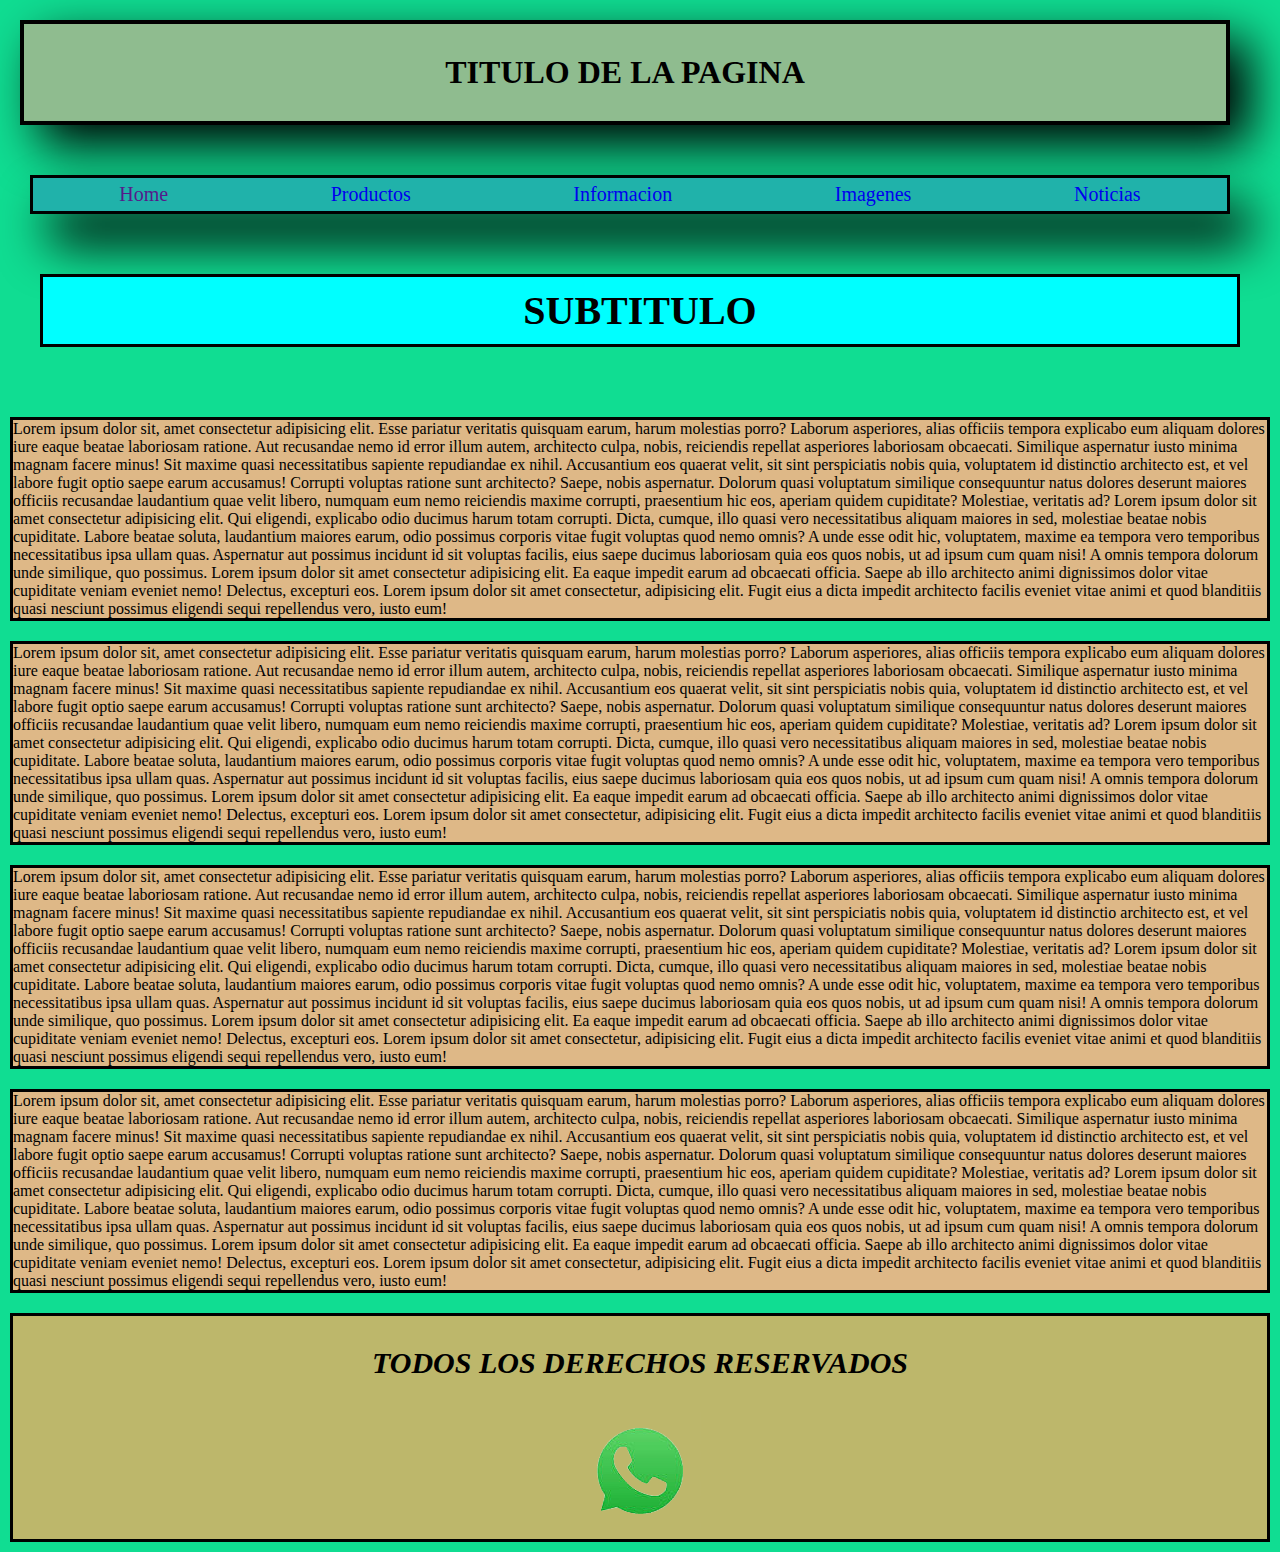
<file: index.html>
<!DOCTYPE html>
<html lang="en">
<head>
    <meta charset="UTF-8">
    <meta http-equiv="X-UA-Compatible" content="IE=edge">
    <meta name="viewport" content="width=device-width, initial-scale=1.0">
    <!-- LINK DE MI CSS -->
    <link rel="stylesheet" href="css/main.css">
    <title> Home </title>
</head>
<body>
    <header>
        <h1> TITULO DE LA PAGINA </h1>
        <nav>
            <ul class="contenedor">
                <li><a href=""> Home </a></li>
                <li><a href="pages/productos.html"> Productos </a></li>
                <li><a href="pages/informacion.html"> Informacion </a></li>
                <li><a href="pages/imagenes.html"> Imagenes </a></li>
                <li><a href="pages/noticias.html"> Noticias </a></li>
            </ul>
        </nav>
    </header>

    <main>
        <h2> SUBTITULO </h2>
        <div class="main-index">
            <div class="primero-index"> Lorem ipsum dolor sit, amet consectetur adipisicing elit. Esse pariatur veritatis quisquam earum, harum molestias porro? Laborum asperiores, alias officiis tempora explicabo eum aliquam dolores iure eaque beatae laboriosam ratione.
            Aut recusandae nemo id error illum autem, architecto culpa, nobis, reiciendis repellat asperiores laboriosam obcaecati. Similique aspernatur iusto minima magnam facere minus! Sit maxime quasi necessitatibus sapiente repudiandae ex nihil.
            Accusantium eos quaerat velit, sit sint perspiciatis nobis quia, voluptatem id distinctio architecto est, et vel labore fugit optio saepe earum accusamus! Corrupti voluptas ratione sunt architecto? Saepe, nobis aspernatur.
            Dolorum quasi voluptatum similique consequuntur natus dolores deserunt maiores officiis recusandae laudantium quae velit libero, numquam eum nemo reiciendis maxime corrupti, praesentium hic eos, aperiam quidem cupiditate? Molestiae, veritatis ad? Lorem ipsum dolor sit amet consectetur adipisicing elit. Qui eligendi, explicabo odio ducimus harum totam corrupti. Dicta, cumque, illo quasi vero necessitatibus aliquam maiores in sed, molestiae beatae nobis cupiditate.
            Labore beatae soluta, laudantium maiores earum, odio possimus corporis vitae fugit voluptas quod nemo omnis? A unde esse odit hic, voluptatem, maxime ea tempora vero temporibus necessitatibus ipsa ullam quas.
            Aspernatur aut possimus incidunt id sit voluptas facilis, eius saepe ducimus laboriosam quia eos quos nobis, ut ad ipsum cum quam nisi! A omnis tempora dolorum unde similique, quo possimus. Lorem ipsum dolor sit amet consectetur adipisicing elit. Ea eaque impedit earum ad obcaecati officia. Saepe ab illo architecto animi dignissimos dolor vitae cupiditate veniam eveniet nemo! Delectus, excepturi eos. Lorem ipsum dolor sit amet consectetur, adipisicing elit. Fugit eius a dicta impedit architecto facilis eveniet vitae animi et quod blanditiis quasi nesciunt possimus eligendi sequi repellendus vero, iusto eum!</div>
            <div class="segundo-index"> Lorem ipsum dolor sit, amet consectetur adipisicing elit. Esse pariatur veritatis quisquam earum, harum molestias porro? Laborum asperiores, alias officiis tempora explicabo eum aliquam dolores iure eaque beatae laboriosam ratione.
            Aut recusandae nemo id error illum autem, architecto culpa, nobis, reiciendis repellat asperiores laboriosam obcaecati. Similique aspernatur iusto minima magnam facere minus! Sit maxime quasi necessitatibus sapiente repudiandae ex nihil.
            Accusantium eos quaerat velit, sit sint perspiciatis nobis quia, voluptatem id distinctio architecto est, et vel labore fugit optio saepe earum accusamus! Corrupti voluptas ratione sunt architecto? Saepe, nobis aspernatur.
            Dolorum quasi voluptatum similique consequuntur natus dolores deserunt maiores officiis recusandae laudantium quae velit libero, numquam eum nemo reiciendis maxime corrupti, praesentium hic eos, aperiam quidem cupiditate? Molestiae, veritatis ad? Lorem ipsum dolor sit amet consectetur adipisicing elit. Qui eligendi, explicabo odio ducimus harum totam corrupti. Dicta, cumque, illo quasi vero necessitatibus aliquam maiores in sed, molestiae beatae nobis cupiditate.
            Labore beatae soluta, laudantium maiores earum, odio possimus corporis vitae fugit voluptas quod nemo omnis? A unde esse odit hic, voluptatem, maxime ea tempora vero temporibus necessitatibus ipsa ullam quas.
            Aspernatur aut possimus incidunt id sit voluptas facilis, eius saepe ducimus laboriosam quia eos quos nobis, ut ad ipsum cum quam nisi! A omnis tempora dolorum unde similique, quo possimus. Lorem ipsum dolor sit amet consectetur adipisicing elit. Ea eaque impedit earum ad obcaecati officia. Saepe ab illo architecto animi dignissimos dolor vitae cupiditate veniam eveniet nemo! Delectus, excepturi eos. Lorem ipsum dolor sit amet consectetur, adipisicing elit. Fugit eius a dicta impedit architecto facilis eveniet vitae animi et quod blanditiis quasi nesciunt possimus eligendi sequi repellendus vero, iusto eum!</div>
            <div class="tercero-index"> Lorem ipsum dolor sit, amet consectetur adipisicing elit. Esse pariatur veritatis quisquam earum, harum molestias porro? Laborum asperiores, alias officiis tempora explicabo eum aliquam dolores iure eaque beatae laboriosam ratione.
            Aut recusandae nemo id error illum autem, architecto culpa, nobis, reiciendis repellat asperiores laboriosam obcaecati. Similique aspernatur iusto minima magnam facere minus! Sit maxime quasi necessitatibus sapiente repudiandae ex nihil.
            Accusantium eos quaerat velit, sit sint perspiciatis nobis quia, voluptatem id distinctio architecto est, et vel labore fugit optio saepe earum accusamus! Corrupti voluptas ratione sunt architecto? Saepe, nobis aspernatur.
            Dolorum quasi voluptatum similique consequuntur natus dolores deserunt maiores officiis recusandae laudantium quae velit libero, numquam eum nemo reiciendis maxime corrupti, praesentium hic eos, aperiam quidem cupiditate? Molestiae, veritatis ad? Lorem ipsum dolor sit amet consectetur adipisicing elit. Qui eligendi, explicabo odio ducimus harum totam corrupti. Dicta, cumque, illo quasi vero necessitatibus aliquam maiores in sed, molestiae beatae nobis cupiditate.
            Labore beatae soluta, laudantium maiores earum, odio possimus corporis vitae fugit voluptas quod nemo omnis? A unde esse odit hic, voluptatem, maxime ea tempora vero temporibus necessitatibus ipsa ullam quas.
            Aspernatur aut possimus incidunt id sit voluptas facilis, eius saepe ducimus laboriosam quia eos quos nobis, ut ad ipsum cum quam nisi! A omnis tempora dolorum unde similique, quo possimus. Lorem ipsum dolor sit amet consectetur adipisicing elit. Ea eaque impedit earum ad obcaecati officia. Saepe ab illo architecto animi dignissimos dolor vitae cupiditate veniam eveniet nemo! Delectus, excepturi eos. Lorem ipsum dolor sit amet consectetur, adipisicing elit. Fugit eius a dicta impedit architecto facilis eveniet vitae animi et quod blanditiis quasi nesciunt possimus eligendi sequi repellendus vero, iusto eum!</div>
            <div class="cuarto-index"> Lorem ipsum dolor sit, amet consectetur adipisicing elit. Esse pariatur veritatis quisquam earum, harum molestias porro? Laborum asperiores, alias officiis tempora explicabo eum aliquam dolores iure eaque beatae laboriosam ratione.
            Aut recusandae nemo id error illum autem, architecto culpa, nobis, reiciendis repellat asperiores laboriosam obcaecati. Similique aspernatur iusto minima magnam facere minus! Sit maxime quasi necessitatibus sapiente repudiandae ex nihil.
            Accusantium eos quaerat velit, sit sint perspiciatis nobis quia, voluptatem id distinctio architecto est, et vel labore fugit optio saepe earum accusamus! Corrupti voluptas ratione sunt architecto? Saepe, nobis aspernatur.
            Dolorum quasi voluptatum similique consequuntur natus dolores deserunt maiores officiis recusandae laudantium quae velit libero, numquam eum nemo reiciendis maxime corrupti, praesentium hic eos, aperiam quidem cupiditate? Molestiae, veritatis ad? Lorem ipsum dolor sit amet consectetur adipisicing elit. Qui eligendi, explicabo odio ducimus harum totam corrupti. Dicta, cumque, illo quasi vero necessitatibus aliquam maiores in sed, molestiae beatae nobis cupiditate.
            Labore beatae soluta, laudantium maiores earum, odio possimus corporis vitae fugit voluptas quod nemo omnis? A unde esse odit hic, voluptatem, maxime ea tempora vero temporibus necessitatibus ipsa ullam quas.
            Aspernatur aut possimus incidunt id sit voluptas facilis, eius saepe ducimus laboriosam quia eos quos nobis, ut ad ipsum cum quam nisi! A omnis tempora dolorum unde similique, quo possimus. Lorem ipsum dolor sit amet consectetur adipisicing elit. Ea eaque impedit earum ad obcaecati officia. Saepe ab illo architecto animi dignissimos dolor vitae cupiditate veniam eveniet nemo! Delectus, excepturi eos. Lorem ipsum dolor sit amet consectetur, adipisicing elit. Fugit eius a dicta impedit architecto facilis eveniet vitae animi et quod blanditiis quasi nesciunt possimus eligendi sequi repellendus vero, iusto eum!</div>
        </div>
    </main>

    <footer>
        <h3> 
            <p class="parrafo-footer">TODOS LOS DERECHOS RESERVADOS</p>
            <div class="padre-footer">  
                <img src="img/logo_wsp-transformed.png" alt="">
            </div>
        </h3>
    </footer>
</body>
</html>
</file>
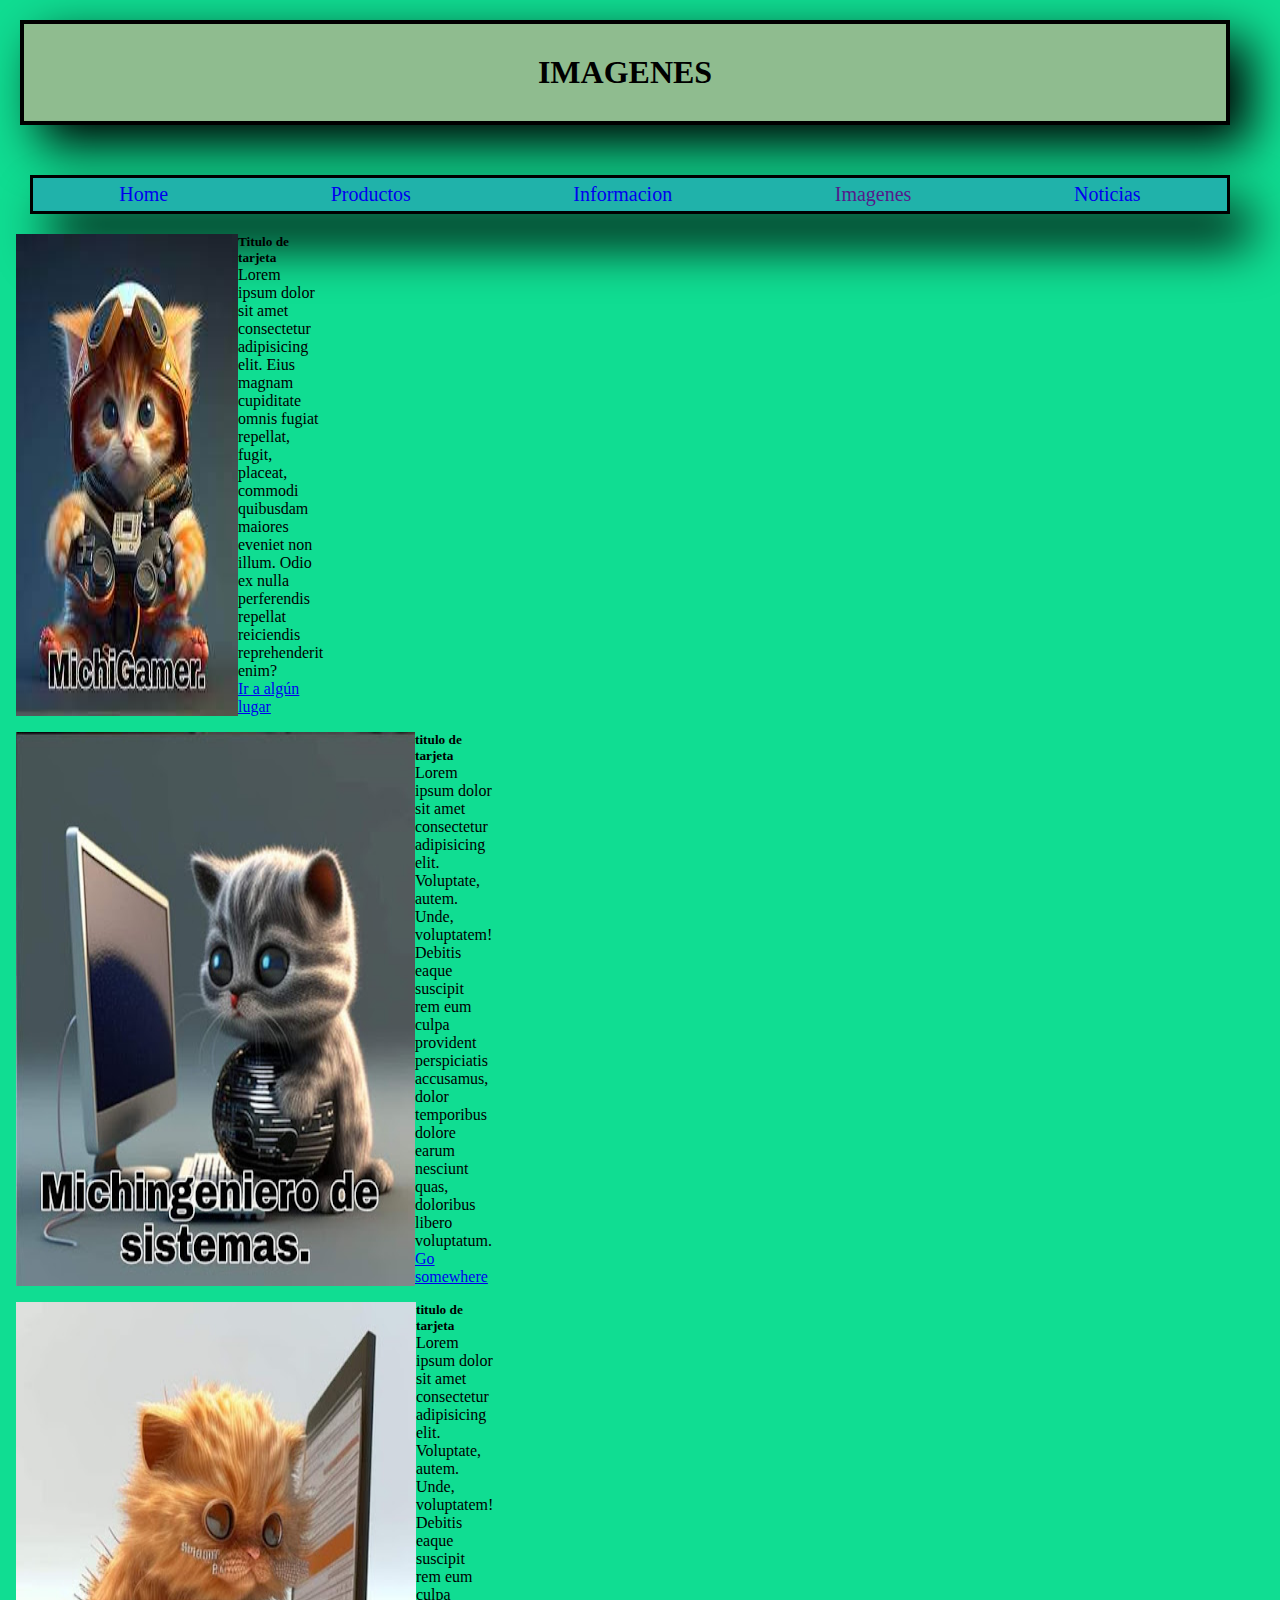
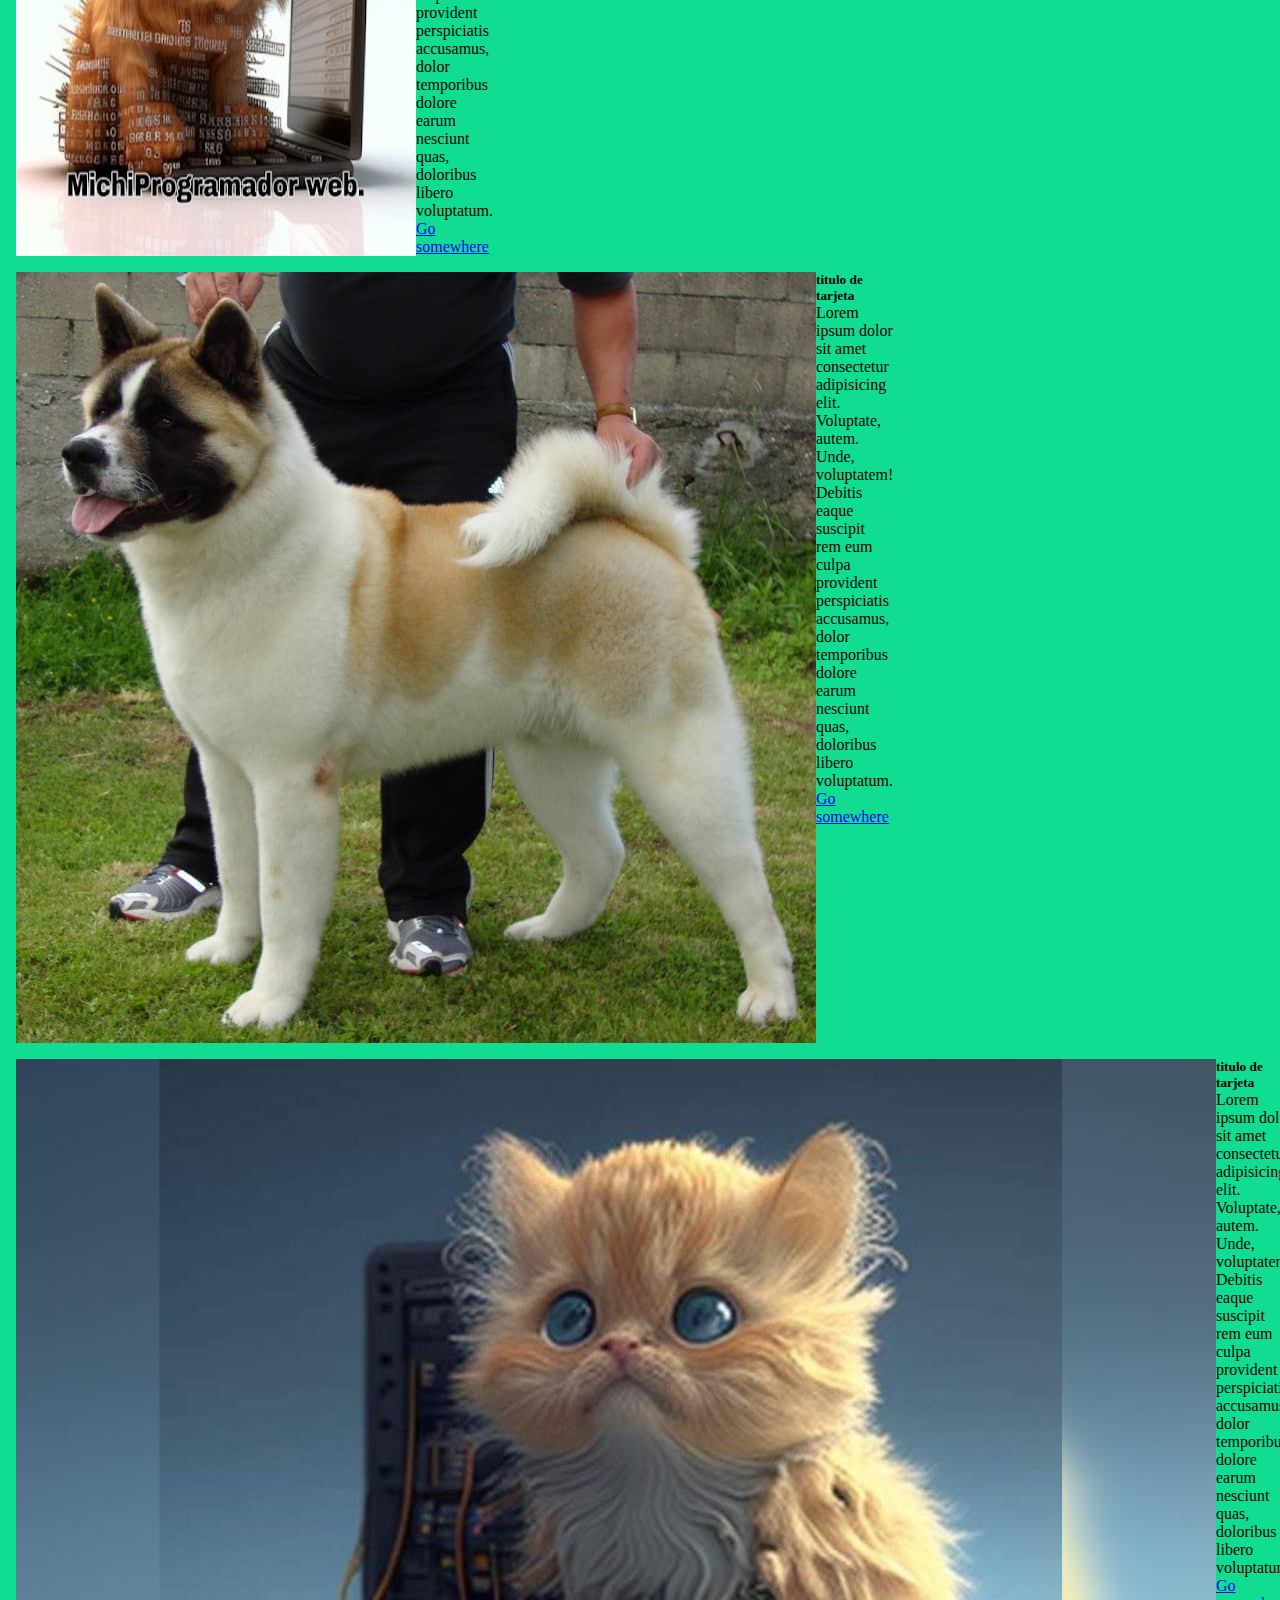
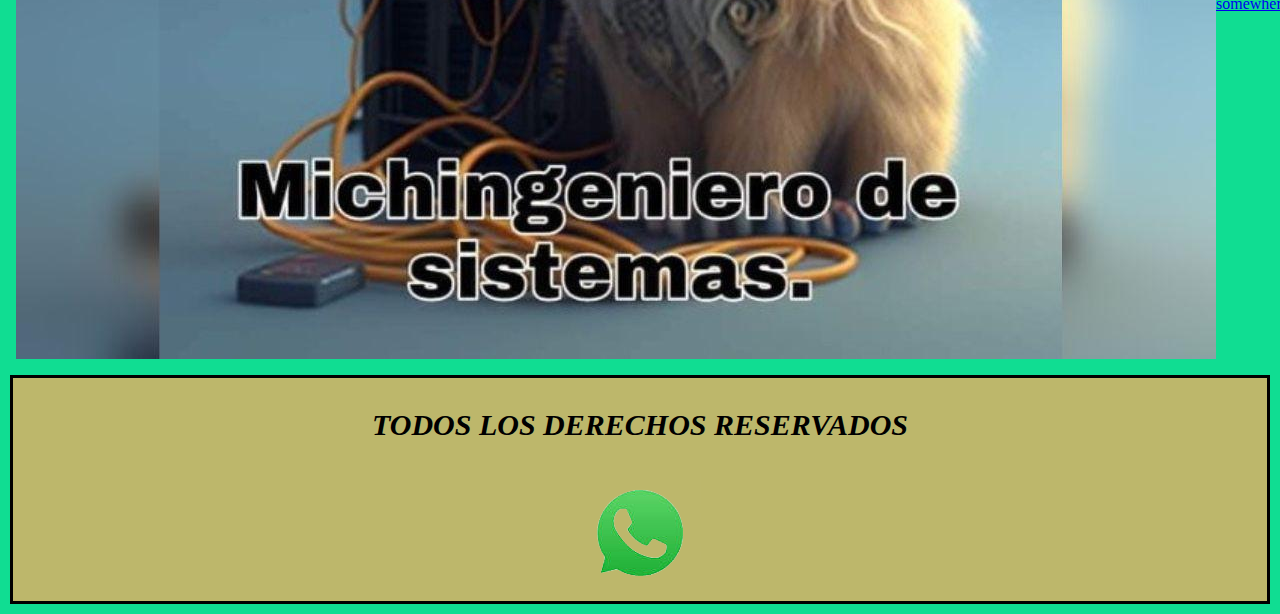
<file: pages/imagenes.html>
<!DOCTYPE html>
<html lang="en">
<head>
    <meta charset="UTF-8">
    <meta http-equiv="X-UA-Compatible" content="IE=edge">
    <meta name="viewport" content="width=device-width, initial-scale=1.0">
    <!-- Link de BT -->
    <link href="https://cdn.jsdelivr.net/npm/bootstrap@5.3.0-alpha3/dist/css/bootstrap.min.css" rel="stylesheet" integrity="sha384-KK94CHFLLe+nY2dmCWGMq91rCGa5gtU4mk92HdvYe+M/SXH301p5ILy+dN9+nJOZ" crossorigin="anonymous">

    <!-- Link De mi Css -->
    <link rel="stylesheet" href="../css/main.css">
    <title> Imagenes </title>
</head>
<body>
    <header>
        <h1> IMAGENES </h1>
        <nav>
            <ul class="contenedor">
                <li><a href="../index.html"> Home </a></li>
                <li><a href="../pages/productos.html"> Productos </a></li>
                <li><a href="../pages/informacion.html"> Informacion </a></li>
                <li><a href=""> Imagenes </a></li>
                <li><a href="../pages/noticias.html"> Noticias </a></li>
            </ul>
        </nav>
    </header>
    
    <main>
        <div class="d-flex flex-row">
            <div class="card mb-4 ml-4" style="width: 18rem;">
              <img src="../img/MichiGamer.jpg" class="card-img" alt="">
              <div class="card-body">
                <h5 class="card-title">Titulo de tarjeta </h5>
                <p class="card-text">Lorem ipsum dolor sit amet consectetur adipisicing elit. Eius magnam cupiditate omnis fugiat repellat, fugit, placeat, commodi quibusdam maiores eveniet non illum. Odio ex nulla perferendis repellat reiciendis reprehenderit enim?</p>
                <a href="#" class="btn btn-primary">Ir a algún lugar</a>
              </div>
            </div>

        <div class="card mb-4 mb-4" style="width: 18rem;">
            <img src="../img/MichiIngenieroEnSistemas.jpg" class="card-img" alt="">
        <div class="card-body">
            <h5 class="card-title">titulo de tarjeta</h5>
                <p class="card-text">Lorem ipsum dolor sit amet consectetur adipisicing elit. Voluptate, autem. Unde, voluptatem! Debitis eaque suscipit rem eum culpa provident perspiciatis accusamus, dolor temporibus dolore earum nesciunt quas, doloribus libero voluptatum.</p>
                <a href="#" class="btn btn-primary">Go somewhere</a>
            </div>
        </div>

        <div class="card mb-4" style="width: 18rem;">
            <img src="../img/MichiProgramadorWeb.jpg" class="card-img" alt="">
        <div class="card-body">
            <h5 class="card-title">titulo de tarjeta</h5>
                <p class="card-text">Lorem ipsum dolor sit amet consectetur adipisicing elit. Voluptate, autem. Unde, voluptatem! Debitis eaque suscipit rem eum culpa provident perspiciatis accusamus, dolor temporibus dolore earum nesciunt quas, doloribus libero voluptatum.</p>
                <a href="#" class="btn btn-primary">Go somewhere</a>
            </div>
        </div>

        <div class="card mb-4" style="width: 18rem;">
            <img src="../img/perro.jpg" class="card-img" alt="">
        <div class="card-body">
            <h5 class="card-title">titulo de tarjeta</h5>
                <p class="card-text">Lorem ipsum dolor sit amet consectetur adipisicing elit. Voluptate, autem. Unde, voluptatem! Debitis eaque suscipit rem eum culpa provident perspiciatis accusamus, dolor temporibus dolore earum nesciunt quas, doloribus libero voluptatum.</p>
                <a href="#" class="btn btn-primary">Go somewhere</a>
            </div>
        </div>

        <div class="card mb-4" style="width: 18rem;">
            <img src="../img/Michi sistemas.jpg" class="card-img" alt="">
        <div class="card-body">
            <h5 class="card-title">titulo de tarjeta</h5>
                <p class="card-text">Lorem ipsum dolor sit amet consectetur adipisicing elit. Voluptate, autem. Unde, voluptatem! Debitis eaque suscipit rem eum culpa provident perspiciatis accusamus, dolor temporibus dolore earum nesciunt quas, doloribus libero voluptatum.</p>
                <a href="#" class="btn btn-primary">Go somewhere</a>
            </div>
        </div>


    </main>

    <footer>
        <h3> 
            <p class="parrafo-footer">TODOS LOS DERECHOS RESERVADOS</p>
            <div class="padre-footer">  
                <img src="../img/logo_wsp-transformed.png" alt="">
            </div>
        </h3>
    </footer>
    <!-- script js -->
    <script src="https://cdn.jsdelivr.net/npm/bootstrap@5.3.0-alpha3/dist/js/bootstrap.bundle.min.js"
        integrity="sha384-ENjdO4Dr2bkBIFxQpeoTz1HIcje39Wm4jDKdf19U8gI4ddQ3GYNS7NTKfAdVQSZe"
        crossorigin="anonymous"></script>
</body>
</html>
</file>
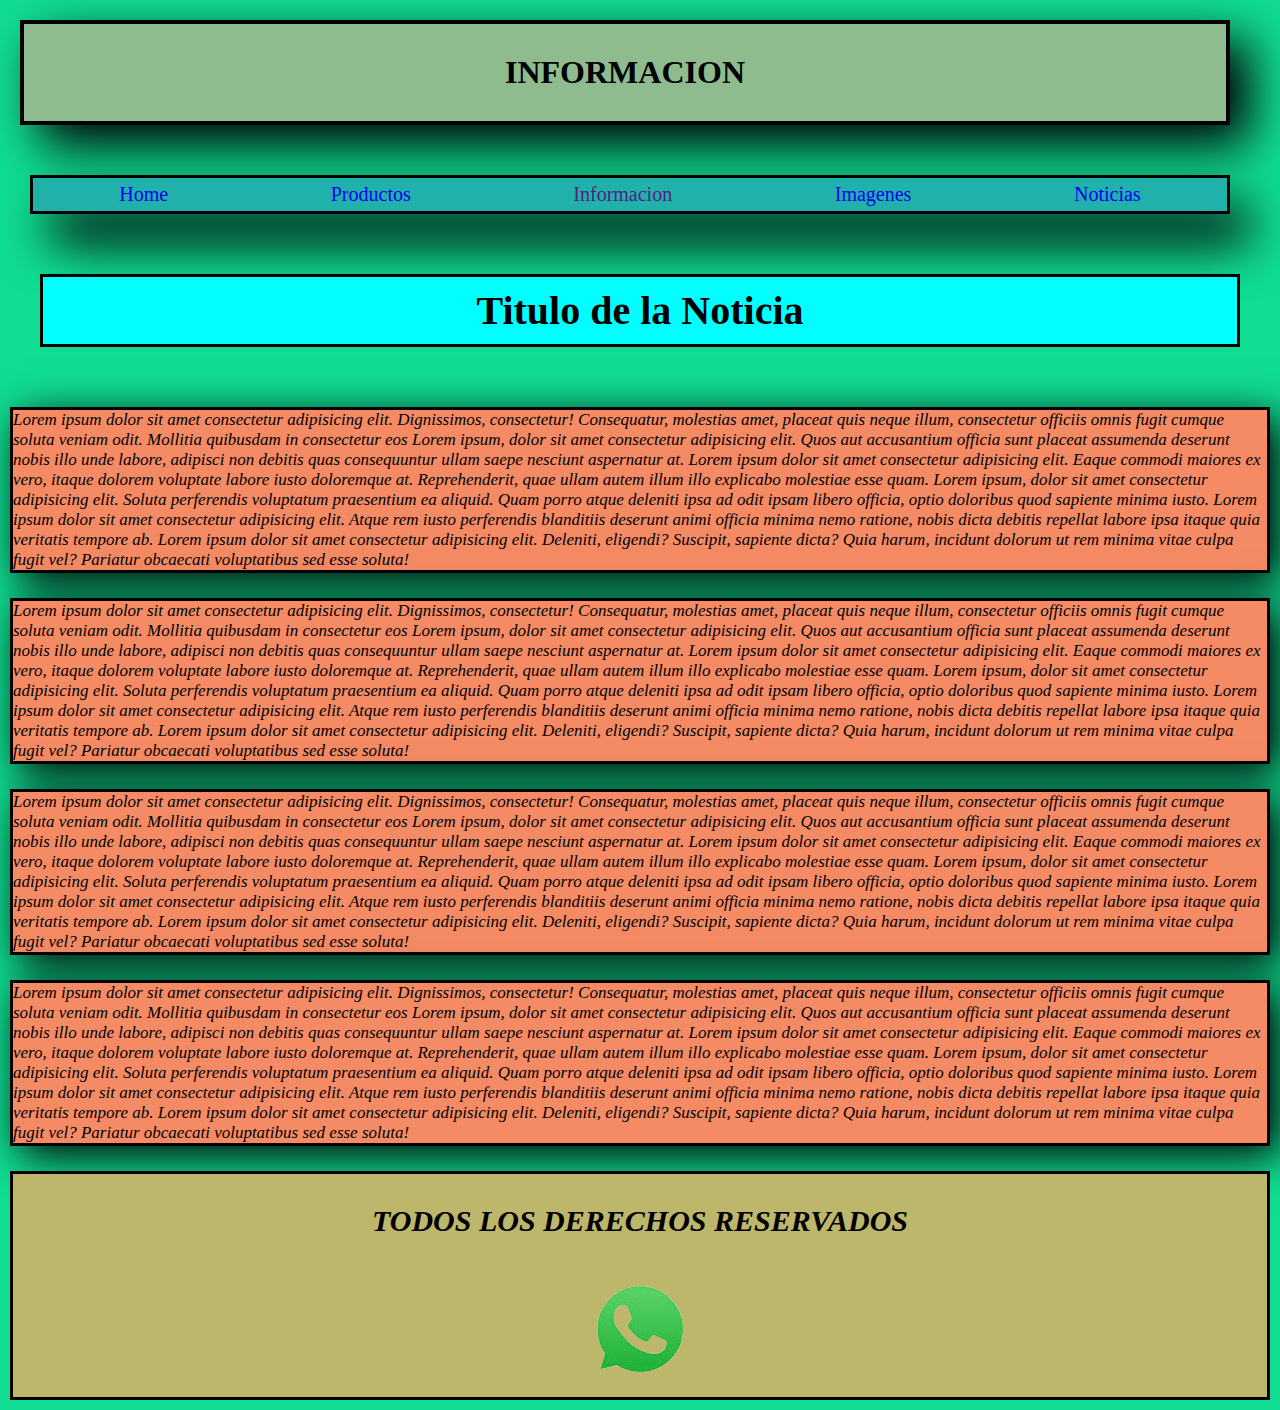
<file: pages/informacion.html>
<!DOCTYPE html>
<html lang="en">
<head>
    <meta charset="UTF-8">
    <meta http-equiv="X-UA-Compatible" content="IE=edge">
    <meta name="viewport" content="width=device-width, initial-scale=1.0">
    <!-- Link de mi css -->
    <link rel="stylesheet" href="../css/main.css">
    <title> Informacion </title>
</head>
<body>
    <header>
        <h1> INFORMACION </h1>
        <nav>
            <ul class="contenedor">
                <li><a href="../index.html"> Home </a></li>
                <li><a href="../pages/productos.html"> Productos </a></li>
                <li><a href=""> Informacion </a></li>
                <li><a href="../pages/imagenes.html"> Imagenes </a></li>
                <li><a href="../pages/noticias.html"> Noticias </a></li>
            </ul>
        </nav>
    </header>
        
    <main>
        <h2> Titulo de la Noticia </h2>
        <div class="caja"> Lorem ipsum dolor sit amet consectetur adipisicing elit. Dignissimos, consectetur! Consequatur, molestias amet, placeat quis neque illum, consectetur officiis omnis fugit cumque soluta veniam odit. Mollitia quibusdam in consectetur eos Lorem ipsum, dolor sit amet consectetur adipisicing elit. Quos aut accusantium officia sunt placeat assumenda deserunt nobis illo unde labore, adipisci non debitis quas consequuntur ullam saepe nesciunt aspernatur at. Lorem ipsum dolor sit amet consectetur adipisicing elit. Eaque commodi maiores ex vero, itaque dolorem voluptate labore iusto doloremque at. Reprehenderit, quae ullam autem illum illo explicabo molestiae esse quam. Lorem ipsum, dolor sit amet consectetur adipisicing elit. Soluta perferendis voluptatum praesentium ea aliquid. Quam porro atque deleniti ipsa ad odit ipsam libero officia, optio doloribus quod sapiente minima iusto. Lorem ipsum dolor sit amet consectetur adipisicing elit. Atque rem iusto perferendis blanditiis deserunt animi officia minima nemo ratione, nobis dicta debitis repellat labore ipsa itaque quia veritatis tempore ab. Lorem ipsum dolor sit amet consectetur adipisicing elit. Deleniti, eligendi? Suscipit, sapiente dicta? Quia harum, incidunt dolorum ut rem minima vitae culpa fugit vel? Pariatur obcaecati voluptatibus sed esse soluta!</div>
        <div class="caja"> Lorem ipsum dolor sit amet consectetur adipisicing elit. Dignissimos, consectetur! Consequatur, molestias amet, placeat quis neque illum, consectetur officiis omnis fugit cumque soluta veniam odit. Mollitia quibusdam in consectetur eos Lorem ipsum, dolor sit amet consectetur adipisicing elit. Quos aut accusantium officia sunt placeat assumenda deserunt nobis illo unde labore, adipisci non debitis quas consequuntur ullam saepe nesciunt aspernatur at. Lorem ipsum dolor sit amet consectetur adipisicing elit. Eaque commodi maiores ex vero, itaque dolorem voluptate labore iusto doloremque at. Reprehenderit, quae ullam autem illum illo explicabo molestiae esse quam. Lorem ipsum, dolor sit amet consectetur adipisicing elit. Soluta perferendis voluptatum praesentium ea aliquid. Quam porro atque deleniti ipsa ad odit ipsam libero officia, optio doloribus quod sapiente minima iusto. Lorem ipsum dolor sit amet consectetur adipisicing elit. Atque rem iusto perferendis blanditiis deserunt animi officia minima nemo ratione, nobis dicta debitis repellat labore ipsa itaque quia veritatis tempore ab. Lorem ipsum dolor sit amet consectetur adipisicing elit. Deleniti, eligendi? Suscipit, sapiente dicta? Quia harum, incidunt dolorum ut rem minima vitae culpa fugit vel? Pariatur obcaecati voluptatibus sed esse soluta!</div>
        <div class="caja"> Lorem ipsum dolor sit amet consectetur adipisicing elit. Dignissimos, consectetur! Consequatur, molestias amet, placeat quis neque illum, consectetur officiis omnis fugit cumque soluta veniam odit. Mollitia quibusdam in consectetur eos Lorem ipsum, dolor sit amet consectetur adipisicing elit. Quos aut accusantium officia sunt placeat assumenda deserunt nobis illo unde labore, adipisci non debitis quas consequuntur ullam saepe nesciunt aspernatur at. Lorem ipsum dolor sit amet consectetur adipisicing elit. Eaque commodi maiores ex vero, itaque dolorem voluptate labore iusto doloremque at. Reprehenderit, quae ullam autem illum illo explicabo molestiae esse quam. Lorem ipsum, dolor sit amet consectetur adipisicing elit. Soluta perferendis voluptatum praesentium ea aliquid. Quam porro atque deleniti ipsa ad odit ipsam libero officia, optio doloribus quod sapiente minima iusto. Lorem ipsum dolor sit amet consectetur adipisicing elit. Atque rem iusto perferendis blanditiis deserunt animi officia minima nemo ratione, nobis dicta debitis repellat labore ipsa itaque quia veritatis tempore ab. Lorem ipsum dolor sit amet consectetur adipisicing elit. Deleniti, eligendi? Suscipit, sapiente dicta? Quia harum, incidunt dolorum ut rem minima vitae culpa fugit vel? Pariatur obcaecati voluptatibus sed esse soluta!</div>
        <div class="caja"> Lorem ipsum dolor sit amet consectetur adipisicing elit. Dignissimos, consectetur! Consequatur, molestias amet, placeat quis neque illum, consectetur officiis omnis fugit cumque soluta veniam odit. Mollitia quibusdam in consectetur eos Lorem ipsum, dolor sit amet consectetur adipisicing elit. Quos aut accusantium officia sunt placeat assumenda deserunt nobis illo unde labore, adipisci non debitis quas consequuntur ullam saepe nesciunt aspernatur at. Lorem ipsum dolor sit amet consectetur adipisicing elit. Eaque commodi maiores ex vero, itaque dolorem voluptate labore iusto doloremque at. Reprehenderit, quae ullam autem illum illo explicabo molestiae esse quam. Lorem ipsum, dolor sit amet consectetur adipisicing elit. Soluta perferendis voluptatum praesentium ea aliquid. Quam porro atque deleniti ipsa ad odit ipsam libero officia, optio doloribus quod sapiente minima iusto. Lorem ipsum dolor sit amet consectetur adipisicing elit. Atque rem iusto perferendis blanditiis deserunt animi officia minima nemo ratione, nobis dicta debitis repellat labore ipsa itaque quia veritatis tempore ab. Lorem ipsum dolor sit amet consectetur adipisicing elit. Deleniti, eligendi? Suscipit, sapiente dicta? Quia harum, incidunt dolorum ut rem minima vitae culpa fugit vel? Pariatur obcaecati voluptatibus sed esse soluta!</div>
    </main>

    <footer>
        <h3> 
            <p class="parrafo-footer">TODOS LOS DERECHOS RESERVADOS</p>
            <div class="padre-footer">  
                <img src="../img/logo_wsp-transformed.png" alt="">
            </div>
        </h3>
    </footer>
</body>
</html>
</file>
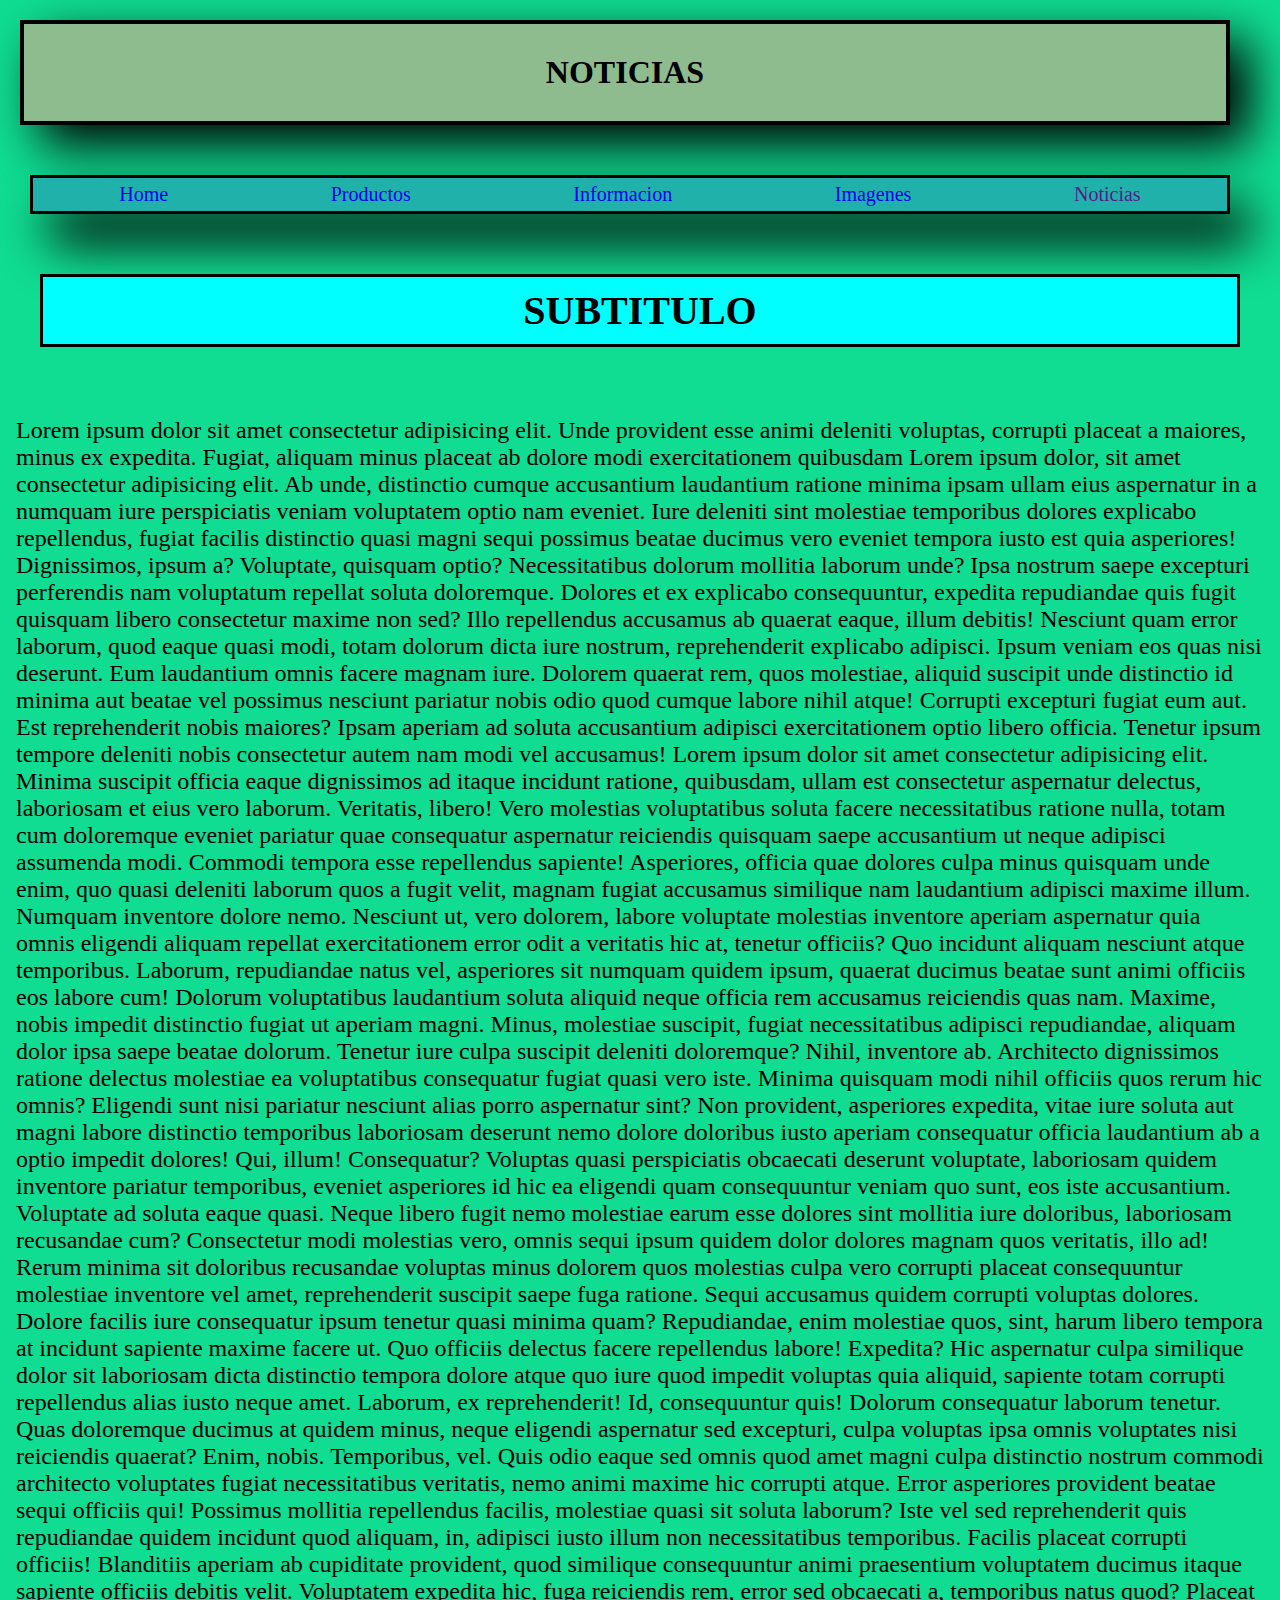
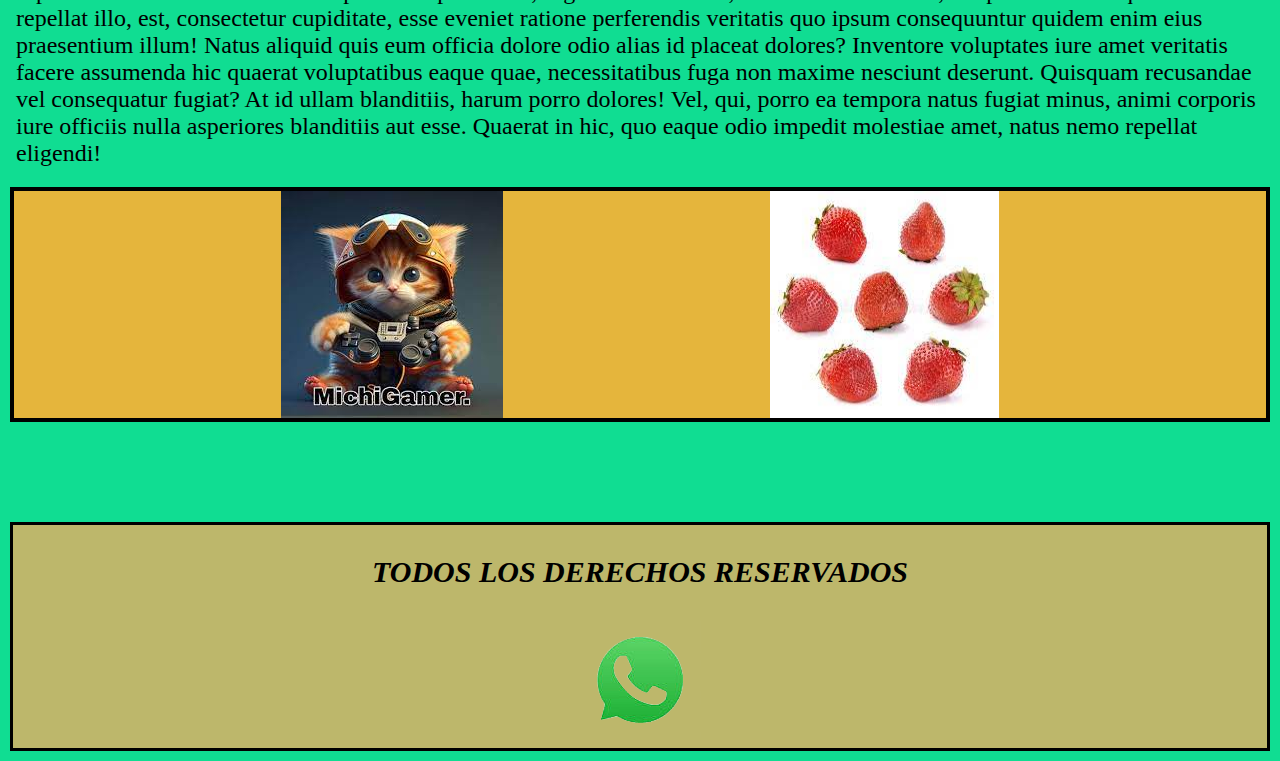
<file: pages/noticias.html>
<!DOCTYPE html>
<html lang="en">
<head>
    <meta charset="UTF-8">
    <meta http-equiv="X-UA-Compatible" content="IE=edge">
    <meta name="viewport" content="width=device-width, initial-scale=1.0">
    <!-- Link de mi css -->
    <link rel="stylesheet" href="../css/main.css">
    <title> Noticias </title>
</head>
<body>
    <header>
        <h1> NOTICIAS </h1>
        <nav>
            <ul class="contenedor">
                <li><a href="../index.html"> Home </a></li>
                <li><a href="../pages/productos.html"> Productos </a></li>
                <li><a href="../pages/informacion.html"> Informacion </a></li>
                <li><a href="../pages/imagenes.html"> Imagenes </a></li>
                <li><a href=""> Noticias </a></li>
            </ul>
        </nav>
    </header>

    <main>
        <h2> SUBTITULO </h2>
        <div class="div-noticias">
            Lorem ipsum dolor sit amet consectetur adipisicing elit. Unde provident esse animi deleniti voluptas, corrupti placeat a maiores, minus ex expedita. Fugiat, aliquam minus placeat ab dolore modi exercitationem quibusdam Lorem ipsum dolor, sit amet consectetur adipisicing elit. Ab unde, distinctio cumque accusantium laudantium ratione minima ipsam ullam eius aspernatur in a numquam iure perspiciatis veniam voluptatem optio nam eveniet.
            Iure deleniti sint molestiae temporibus dolores explicabo repellendus, fugiat facilis distinctio quasi magni sequi possimus beatae ducimus vero eveniet tempora iusto est quia asperiores! Dignissimos, ipsum a? Voluptate, quisquam optio?
            Necessitatibus dolorum mollitia laborum unde? Ipsa nostrum saepe excepturi perferendis nam voluptatum repellat soluta doloremque. Dolores et ex explicabo consequuntur, expedita repudiandae quis fugit quisquam libero consectetur maxime non sed?
            Illo repellendus accusamus ab quaerat eaque, illum debitis! Nesciunt quam error laborum, quod eaque quasi modi, totam dolorum dicta iure nostrum, reprehenderit explicabo adipisci. Ipsum veniam eos quas nisi deserunt.
            Eum laudantium omnis facere magnam iure. Dolorem quaerat rem, quos molestiae, aliquid suscipit unde distinctio id minima aut beatae vel possimus nesciunt pariatur nobis odio quod cumque labore nihil atque!
            Corrupti excepturi fugiat eum aut. Est reprehenderit nobis maiores? Ipsam aperiam ad soluta accusantium adipisci exercitationem optio libero officia. Tenetur ipsum tempore deleniti nobis consectetur autem nam modi vel accusamus! Lorem ipsum dolor sit amet consectetur adipisicing elit. Minima suscipit officia eaque dignissimos ad itaque incidunt ratione, quibusdam, ullam est consectetur aspernatur delectus, laboriosam et eius vero laborum. Veritatis, libero!
            Vero molestias voluptatibus soluta facere necessitatibus ratione nulla, totam cum doloremque eveniet pariatur quae consequatur aspernatur reiciendis quisquam saepe accusantium ut neque adipisci assumenda modi. Commodi tempora esse repellendus sapiente!
            Asperiores, officia quae dolores culpa minus quisquam unde enim, quo quasi deleniti laborum quos a fugit velit, magnam fugiat accusamus similique nam laudantium adipisci maxime illum. Numquam inventore dolore nemo.
            Nesciunt ut, vero dolorem, labore voluptate molestias inventore aperiam aspernatur quia omnis eligendi aliquam repellat exercitationem error odit a veritatis hic at, tenetur officiis? Quo incidunt aliquam nesciunt atque temporibus.
            Laborum, repudiandae natus vel, asperiores sit numquam quidem ipsum, quaerat ducimus beatae sunt animi officiis eos labore cum! Dolorum voluptatibus laudantium soluta aliquid neque officia rem accusamus reiciendis quas nam.
            Maxime, nobis impedit distinctio fugiat ut aperiam magni. Minus, molestiae suscipit, fugiat necessitatibus adipisci repudiandae, aliquam dolor ipsa saepe beatae dolorum. Tenetur iure culpa suscipit deleniti doloremque? Nihil, inventore ab.
            Architecto dignissimos ratione delectus molestiae ea voluptatibus consequatur fugiat quasi vero iste. Minima quisquam modi nihil officiis quos rerum hic omnis? Eligendi sunt nisi pariatur nesciunt alias porro aspernatur sint?
            Non provident, asperiores expedita, vitae iure soluta aut magni labore distinctio temporibus laboriosam deserunt nemo dolore doloribus iusto aperiam consequatur officia laudantium ab a optio impedit dolores! Qui, illum! Consequatur?
            Voluptas quasi perspiciatis obcaecati deserunt voluptate, laboriosam quidem inventore pariatur temporibus, eveniet asperiores id hic ea eligendi quam consequuntur veniam quo sunt, eos iste accusantium. Voluptate ad soluta eaque quasi.
            Neque libero fugit nemo molestiae earum esse dolores sint mollitia iure doloribus, laboriosam recusandae cum? Consectetur modi molestias vero, omnis sequi ipsum quidem dolor dolores magnam quos veritatis, illo ad!
            Rerum minima sit doloribus recusandae voluptas minus dolorem quos molestias culpa vero corrupti placeat consequuntur molestiae inventore vel amet, reprehenderit suscipit saepe fuga ratione. Sequi accusamus quidem corrupti voluptas dolores.
            Dolore facilis iure consequatur ipsum tenetur quasi minima quam? Repudiandae, enim molestiae quos, sint, harum libero tempora at incidunt sapiente maxime facere ut. Quo officiis delectus facere repellendus labore! Expedita?
            Hic aspernatur culpa similique dolor sit laboriosam dicta distinctio tempora dolore atque quo iure quod impedit voluptas quia aliquid, sapiente totam corrupti repellendus alias iusto neque amet. Laborum, ex reprehenderit!
            Id, consequuntur quis! Dolorum consequatur laborum tenetur. Quas doloremque ducimus at quidem minus, neque eligendi aspernatur sed excepturi, culpa voluptas ipsa omnis voluptates nisi reiciendis quaerat? Enim, nobis. Temporibus, vel.
            Quis odio eaque sed omnis quod amet magni culpa distinctio nostrum commodi architecto voluptates fugiat necessitatibus veritatis, nemo animi maxime hic corrupti atque. Error asperiores provident beatae sequi officiis qui!
            Possimus mollitia repellendus facilis, molestiae quasi sit soluta laborum? Iste vel sed reprehenderit quis repudiandae quidem incidunt quod aliquam, in, adipisci iusto illum non necessitatibus temporibus. Facilis placeat corrupti officiis!
            Blanditiis aperiam ab cupiditate provident, quod similique consequuntur animi praesentium voluptatem ducimus itaque sapiente officiis debitis velit. Voluptatem expedita hic, fuga reiciendis rem, error sed obcaecati a, temporibus natus quod?
            Placeat repellat illo, est, consectetur cupiditate, esse eveniet ratione perferendis veritatis quo ipsum consequuntur quidem enim eius praesentium illum! Natus aliquid quis eum officia dolore odio alias id placeat dolores?
            Inventore voluptates iure amet veritatis facere assumenda hic quaerat voluptatibus eaque quae, necessitatibus fuga non maxime nesciunt deserunt. Quisquam recusandae vel consequatur fugiat? At id ullam blanditiis, harum porro dolores!
            Vel, qui, porro ea tempora natus fugiat minus, animi corporis iure officiis nulla asperiores blanditiis aut esse. Quaerat in hic, quo eaque odio impedit molestiae amet, natus nemo repellat eligendi!
        </div>
        <div class="imagen-noticias">
            <img src="../img/MichiGamer.jpg" alt="">
            <img src="../img/frutillas.jpg" alt="">
        </div>
    </main>  
    
    <footer>
        <h3> 
            <p class="parrafo-footer">TODOS LOS DERECHOS RESERVADOS</p>
            <div class="padre-footer">  
                <img src="../img/logo_wsp-transformed.png" alt="">
            </div>
        </h3>
    </footer>

    
</body>
</html>
</file>
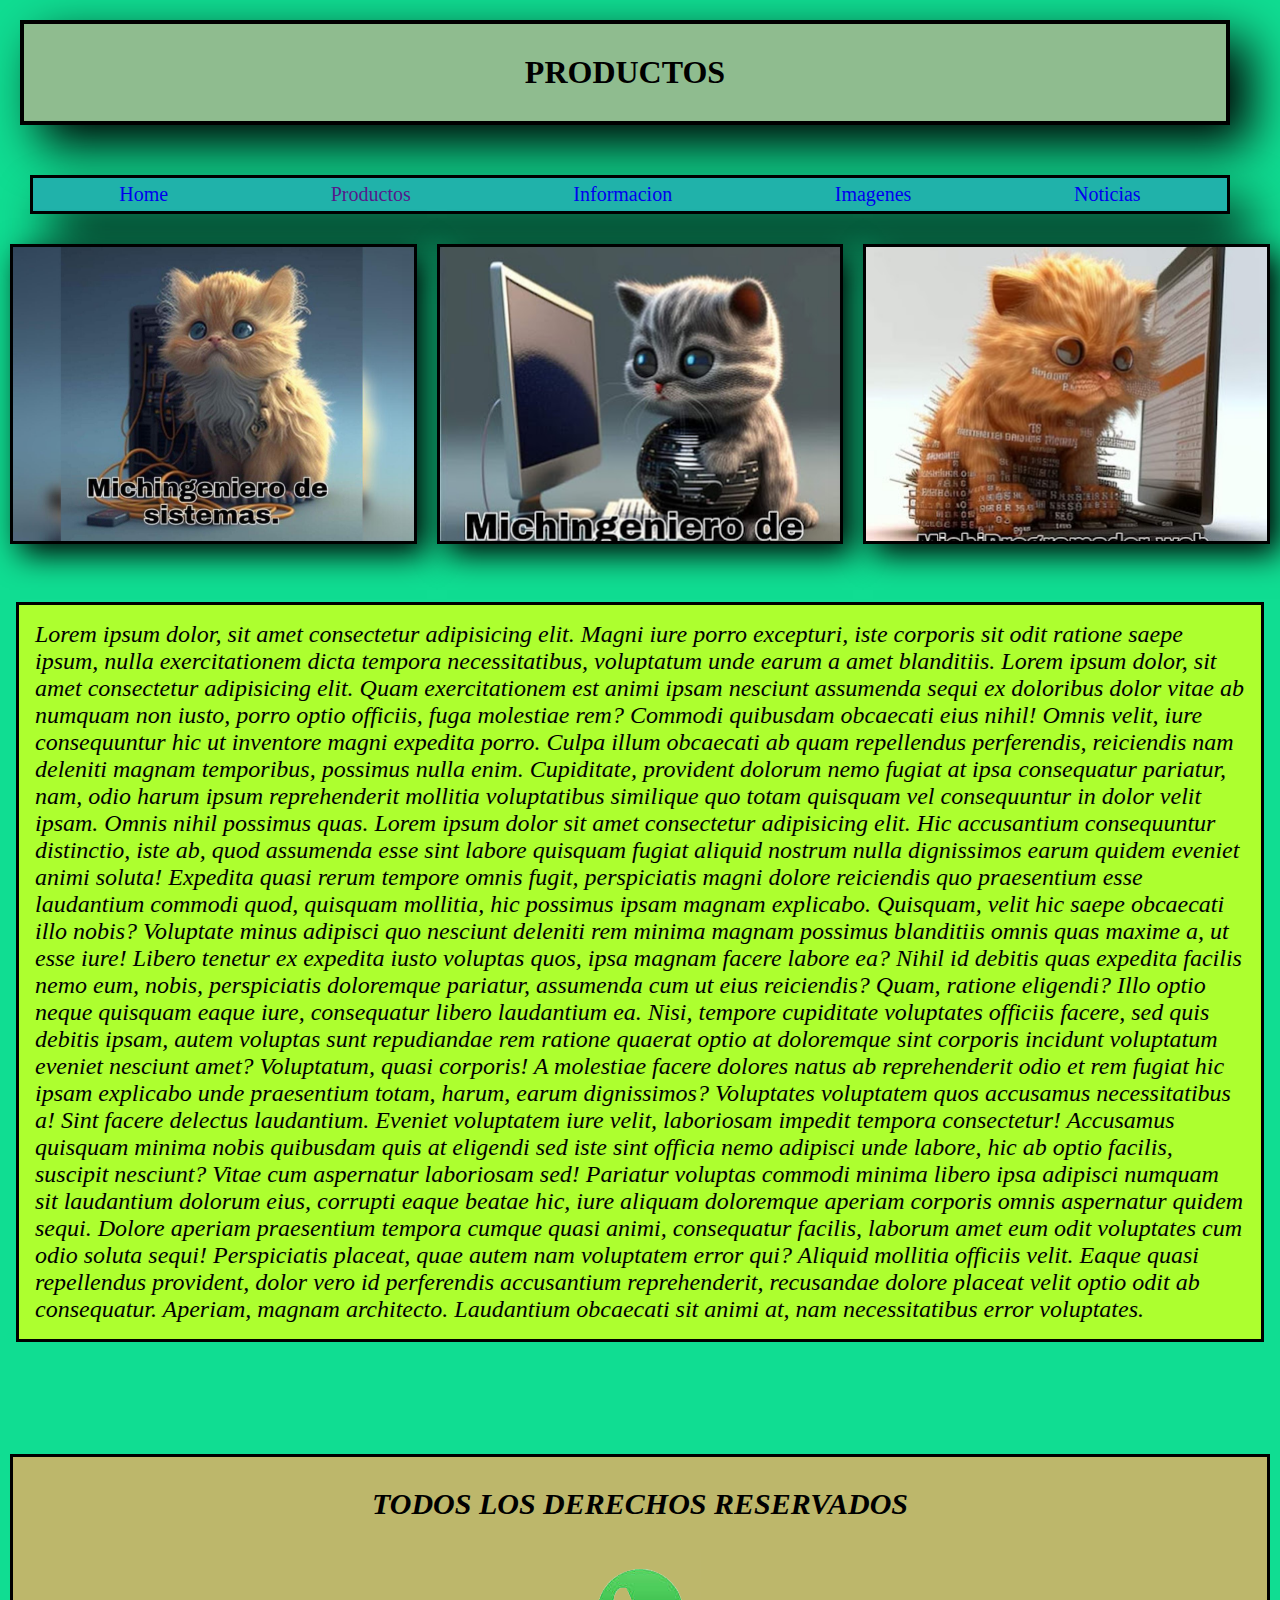
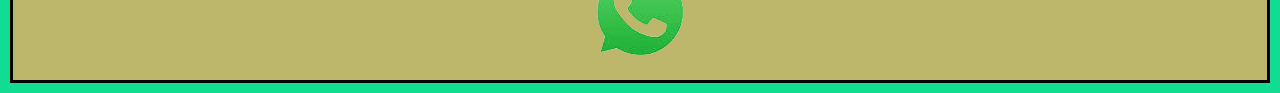
<file: pages/productos.html>
<!DOCTYPE html>
<html lang="en">
<head>
    <meta charset="UTF-8">
    <meta http-equiv="X-UA-Compatible" content="IE=edge">
    <meta name="viewport" content="width=device-width, initial-scale=1.0">
    <!-- Link de mi css -->
    <link rel="stylesheet" href="../css/main.css">
    <title> Productos </title>
</head>
<body>
    <header>
        <h1> PRODUCTOS </h1>
        <nav>
            <ul class="contenedor">
                <li><a href="../index.html"> Home </a></li>
                <li><a href=""> Productos </a></li>
                <li><a href="../pages/informacion.html"> Informacion </a></li>
                <li><a href="../pages/imagenes.html"> Imagenes </a></li>
                <li><a href="../pages/noticias.html"> Noticias </a></li>
            </ul>
        </nav>
    </header>

    <main>
        <div class="image-row">
            <img src="../img/Michi sistemas.jpg" alt="">
            <img src="../img/MichiIngenieroEnSistemas.jpg" alt="">
            <img src="../img/MichiProgramadorWeb.jpg" alt=""> 
        </div>

        <div>
            <p class="imagen-texto">Lorem ipsum dolor, sit amet consectetur adipisicing elit. Magni iure porro excepturi, iste corporis sit odit ratione saepe ipsum, nulla exercitationem dicta tempora necessitatibus, voluptatum unde earum a amet blanditiis. Lorem ipsum dolor, sit amet consectetur adipisicing elit. Quam exercitationem est animi ipsam nesciunt assumenda sequi ex doloribus dolor vitae ab numquam non iusto, porro optio officiis, fuga molestiae rem?
            Commodi quibusdam obcaecati eius nihil! Omnis velit, iure consequuntur hic ut inventore magni expedita porro. Culpa illum obcaecati ab quam repellendus perferendis, reiciendis nam deleniti magnam temporibus, possimus nulla enim.
            Cupiditate, provident dolorum nemo fugiat at ipsa consequatur pariatur, nam, odio harum ipsum reprehenderit mollitia voluptatibus similique quo totam quisquam vel consequuntur in dolor velit ipsam. Omnis nihil possimus quas. Lorem ipsum dolor sit amet consectetur adipisicing elit. Hic accusantium consequuntur distinctio, iste ab, quod assumenda esse sint labore quisquam fugiat aliquid nostrum nulla dignissimos earum quidem eveniet animi soluta!
            Expedita quasi rerum tempore omnis fugit, perspiciatis magni dolore reiciendis quo praesentium esse laudantium commodi quod, quisquam mollitia, hic possimus ipsam magnam explicabo. Quisquam, velit hic saepe obcaecati illo nobis?
            Voluptate minus adipisci quo nesciunt deleniti rem minima magnam possimus blanditiis omnis quas maxime a, ut esse iure! Libero tenetur ex expedita iusto voluptas quos, ipsa magnam facere labore ea?
            Nihil id debitis quas expedita facilis nemo eum, nobis, perspiciatis doloremque pariatur, assumenda cum ut eius reiciendis? Quam, ratione eligendi? Illo optio neque quisquam eaque iure, consequatur libero laudantium ea.
            Nisi, tempore cupiditate voluptates officiis facere, sed quis debitis ipsam, autem voluptas sunt repudiandae rem ratione quaerat optio at doloremque sint corporis incidunt voluptatum eveniet nesciunt amet? Voluptatum, quasi corporis!
            A molestiae facere dolores natus ab reprehenderit odio et rem fugiat hic ipsam explicabo unde praesentium totam, harum, earum dignissimos? Voluptates voluptatem quos accusamus necessitatibus a! Sint facere delectus laudantium.
            Eveniet voluptatem iure velit, laboriosam impedit tempora consectetur! Accusamus quisquam minima nobis quibusdam quis at eligendi sed iste sint officia nemo adipisci unde labore, hic ab optio facilis, suscipit nesciunt?
            Vitae cum aspernatur laboriosam sed! Pariatur voluptas commodi minima libero ipsa adipisci numquam sit laudantium dolorum eius, corrupti eaque beatae hic, iure aliquam doloremque aperiam corporis omnis aspernatur quidem sequi.
            Dolore aperiam praesentium tempora cumque quasi animi, consequatur facilis, laborum amet eum odit voluptates cum odio soluta sequi! Perspiciatis placeat, quae autem nam voluptatem error qui? Aliquid mollitia officiis velit.
            Eaque quasi repellendus provident, dolor vero id perferendis accusantium reprehenderit, recusandae dolore placeat velit optio odit ab consequatur. Aperiam, magnam architecto. Laudantium obcaecati sit animi at, nam necessitatibus error voluptates.</p>
        </div>
        
    </main>
    
    <footer>
        <h3> 
            <p class="parrafo-footer">TODOS LOS DERECHOS RESERVADOS</p>
            <div class="padre-footer">  
                <img src="../img/logo_wsp-transformed.png" alt="">
            </div>
        </h3>
    </footer>
</body>
</html>
</file>
<file: css/main.css>
/* RESET */

*{
    margin: 0;
    padding: 0;
    box-sizing: border-box;
}

body{
    background-color: rgb(16, 221, 146);
}

/* Estilo del padre */
.contenedor{
    /* Flex */
    display: flex;
    flex-flow: row wrap;
    justify-content: space-around;

}


/* Estilos de header */

h1{
    text-align: center;
    margin: 20px 50px 50px 20px;
    padding: 30px 100px;
    border: 4px solid black;
    box-shadow: 20px 20px 50px black;
    background-color: darkseagreen;
}

header nav{
    background-color: lightseagreen;
    border: 3px solid black;
    margin: 20px 50px 20px 30px;
    padding: 5px;
    box-shadow: 20px 30px 50px black;
}

header nav ul li{
    list-style: none;

}

header nav ul li a{
    text-decoration: none;
    font-size: 20px;
}

/* Estilos del main */

.caja{
    /* Grid */
    display: grid;
    background-color: rgb(245, 139, 100);
    grid-template-rows: 30px 30px 30px 30px;
    margin: 10px 10px 25px;
    border: 3px solid black;
    box-shadow: 10px 10px 40px black;
    font-style: italic;
    font-size: 17px;
    /* Flex */
    display: flex;
    flex-flow: row wrap;
}

h2{
    text-align: center;
    margin: 60px 40px;
    padding: 10px 30px;
    font-size: 40px;
    border: 3px solid black;
    background-color: aqua;
}

/* media query */


.main-index{
    display: grid; 
    /* filas */
    grid-template-rows: 200px 200px 200px 200px;
    /* flex */
    display: flex;
    flex-flow: row wrap;

}

.primero-index{
    background-color: burlywood;
    border: 3px solid black;
    margin: 10px;

}

.segundo-index{
    background-color: burlywood;
    border: 3px solid black;
    margin: 10px;
}

.tercero-index{
    background-color: burlywood;
    border: 3px solid black;
    margin: 10px;
}

.cuarto-index{
    background-color: burlywood;
    border: 3px solid black;
    margin: 10px;
}

.div-noticias{
    margin: 6px;
    padding: 10px;
    font-size: x-large;
}

.imagen-noticias{
    display: flex;
    justify-content: space-evenly;
    border: 4px solid black;
    margin: 10px 10px 100px 10px;
    background-color: rgb(229, 181, 60);
}

.card{
    display: flex;
    width: 200px;
    height: auto;
    margin: 1rem;
}

.image-row {
    display: flex;
  }
  
.image-row img {
    flex: 1;
    object-fit: cover;
    height: 300px;
    margin: 10px;
    border: 3px solid black;
    box-shadow: 10px 10px 30px black;
  }

.imagen-texto{
    margin: 3rem 1rem 7rem 1rem;
    padding: 1rem;
    font-size: x-large;
    font-style: italic;
    background-color: greenyellow;
    border: 3px solid black;
}

/* Estilos del footer */
footer{
    background-color: darkkhaki;
    border: 3px solid black;
    margin: 10px;
}


h3 p{
    margin: 20px 20px;
    padding: 10px;
    text-align: center;
    font-size: 30px;
    font-style: oblique;    
}


.padre-footer{
    text-align: center;
    font-weight: 100%;
}
</file>
